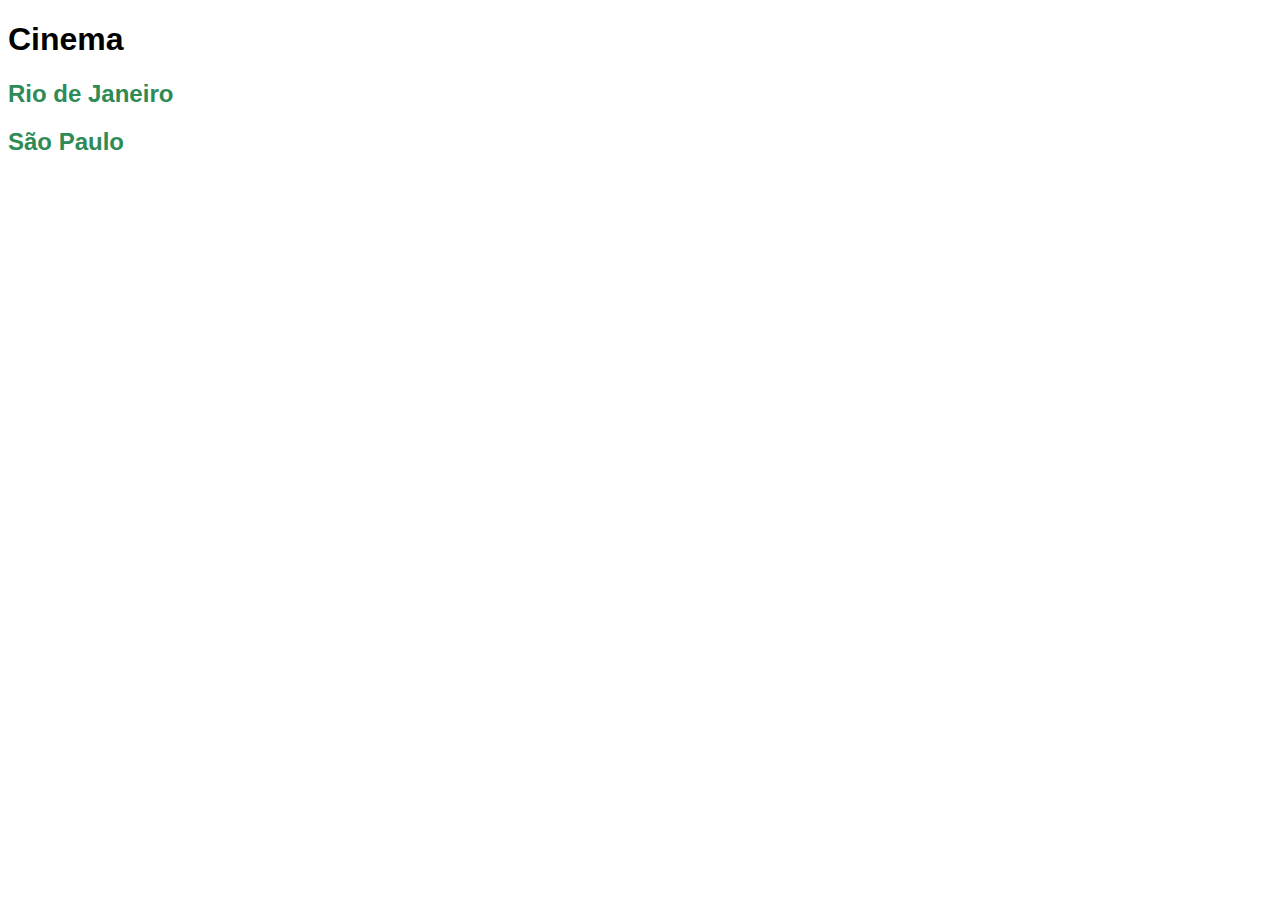
<file: index.html>
<!DOCTYPE html>
<html lang="pt-br">

<head>
  <meta charset="UTF-8">
  <meta name="viewport" content="width=device-width, initial-scale=1.0">
  <title>Cinema</title>
  <link rel="stylesheet" href="/css/estilo.css">

</head>

<body>
  <h1>Cinema</h1>
  <h2><a href="/estados/rj.html">Rio de Janeiro</a></h2>
  <h2><a href="/estados/sp.html">São Paulo</a></h2>



</body>

</html>
</file>
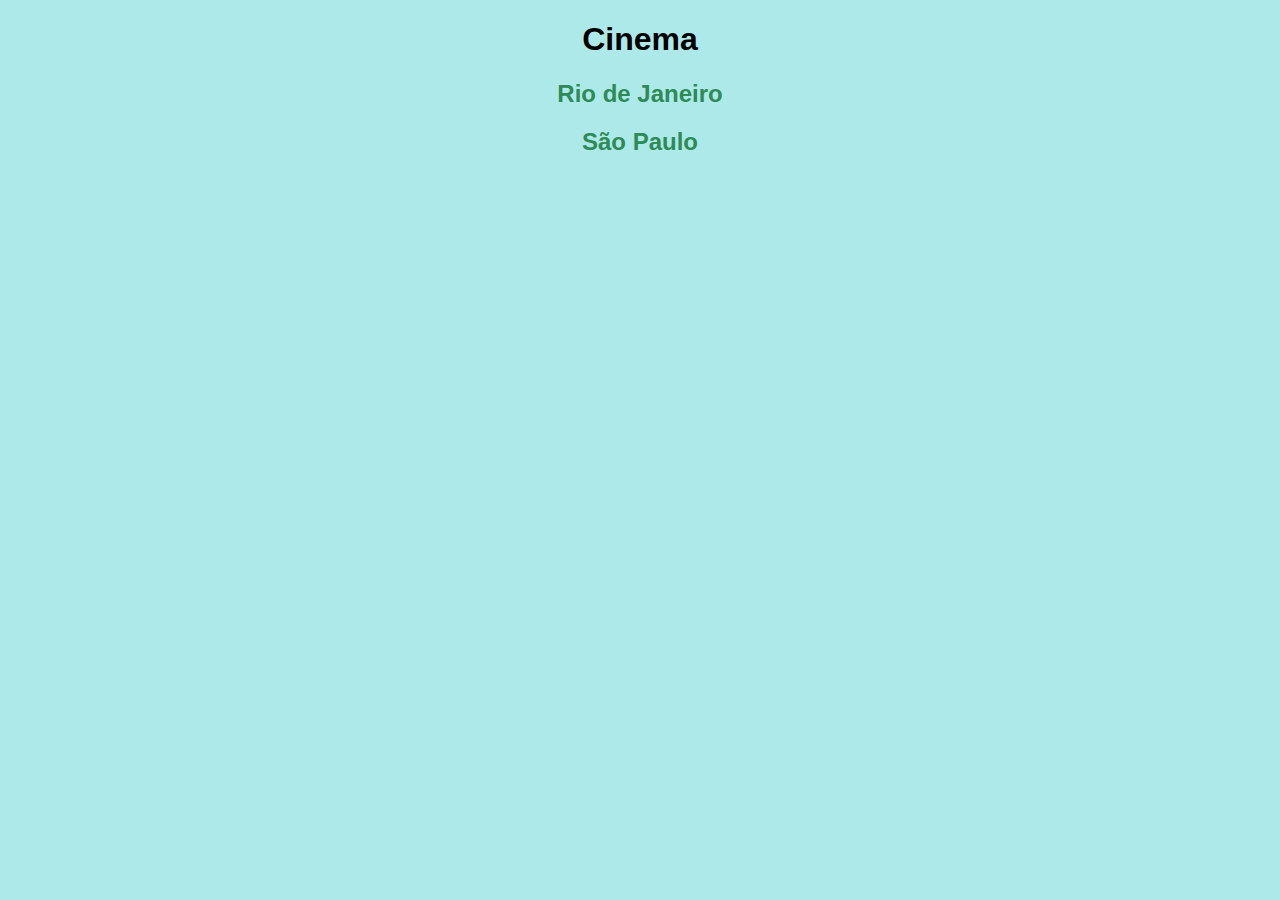
<file: pacote de donwload/index.html>
<!DOCTYPE html>
<html lang="pt-br">

<head>
  <meta charset="UTF-8">
  <meta name="viewport" content="width=device-width, initial-scale=1.0">
  <title>Cinema</title>
  <link rel="stylesheet" href="css/estilo.css">

</head>

<body>
  <h1>Cinema</h1>
  <h2><a href="estados/rj.html">Rio de Janeiro</a></h2>
  <h2><a href="estados/sp.html">São Paulo</a></h2>



</body>

</html>
</file>
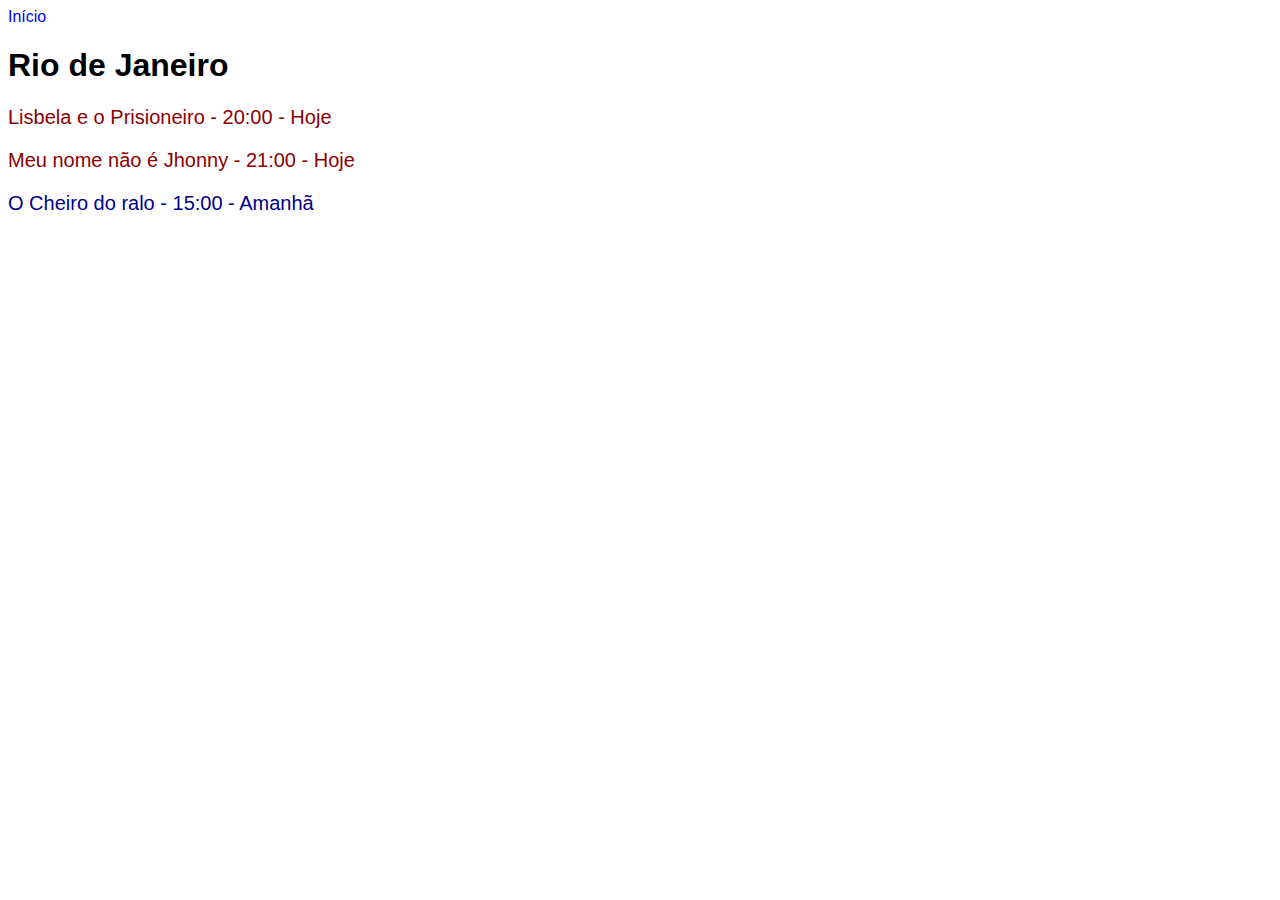
<file: estados/rj.html>
<!DOCTYPE html>
<html lang="pt-br">

<head>
  <meta charset="UTF-8">
  <meta name="viewport" content="width=device-width, initial-scale=1.0">
  <title>Cinema RJ</title>
  <link rel="stylesheet" href="/css/estilo.css">

</head>

<body>
  <a href="/index.html">Início</a>
  <h1>Rio de Janeiro</h1>
  <p class="hoje">Lisbela e o Prisioneiro - 20:00 - Hoje</p>
  <p class="hoje">Meu nome não é Jhonny - 21:00 - Hoje</p>
  <p class="amanha">O Cheiro do ralo - 15:00 - Amanhã</p>
  

</body>

</html>
</file>
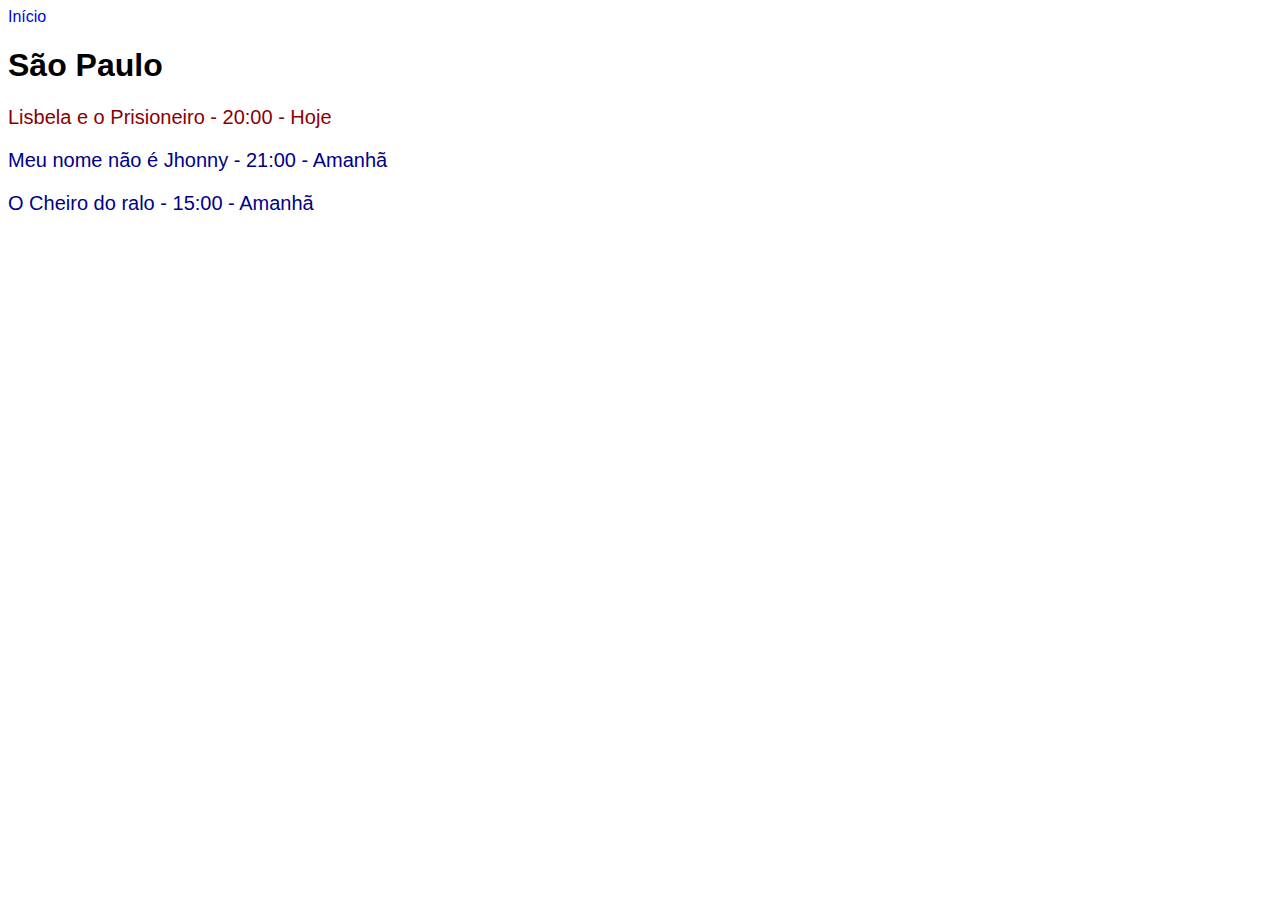
<file: estados/sp.html>
<!DOCTYPE html>
<html lang="pt-br">

<head>
  <meta charset="UTF-8">
  <meta name="viewport" content="width=device-width, initial-scale=1.0">
  <title>Cinema SP</title>
  <link rel="stylesheet" href="/css/estilo.css">

</head>

<body>
  <a href="/index.html">Início</a>
  <h1>São Paulo</h1>
  <p class="hoje">Lisbela e o Prisioneiro - 20:00 - Hoje</p>
  <p class="amanha">Meu nome não é Jhonny - 21:00 - Amanhã</p>
  <p class="amanha">O Cheiro do ralo - 15:00 - Amanhã</p>

</body>

</html>
</file>
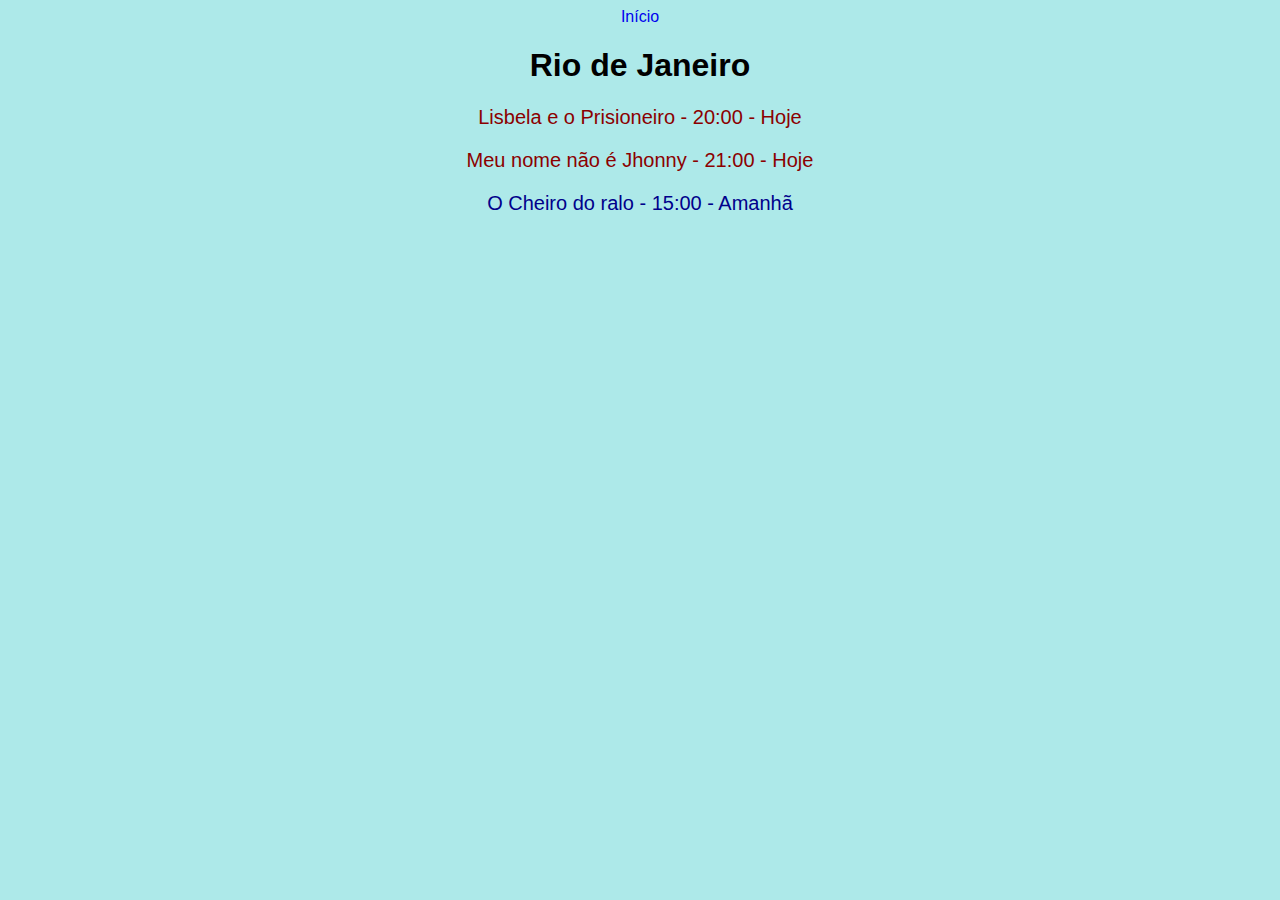
<file: pacote de donwload/estados/rj.html>
<!DOCTYPE html>
<html lang="pt-br">

<head>
  <meta charset="UTF-8">
  <meta name="viewport" content="width=device-width, initial-scale=1.0">
  <title>Cinema RJ</title>
  <link rel="stylesheet" href="../css/estilo.css">
</head>

<body>
  <a href="../index.html">Início</a>
  <h1>Rio de Janeiro</h1>
  <p class="hoje">Lisbela e o Prisioneiro - 20:00 - Hoje</p>
  <p class="hoje">Meu nome não é Jhonny - 21:00 - Hoje</p>
  <p class="amanha">O Cheiro do ralo - 15:00 - Amanhã</p>
  

</body>

</html>
</file>
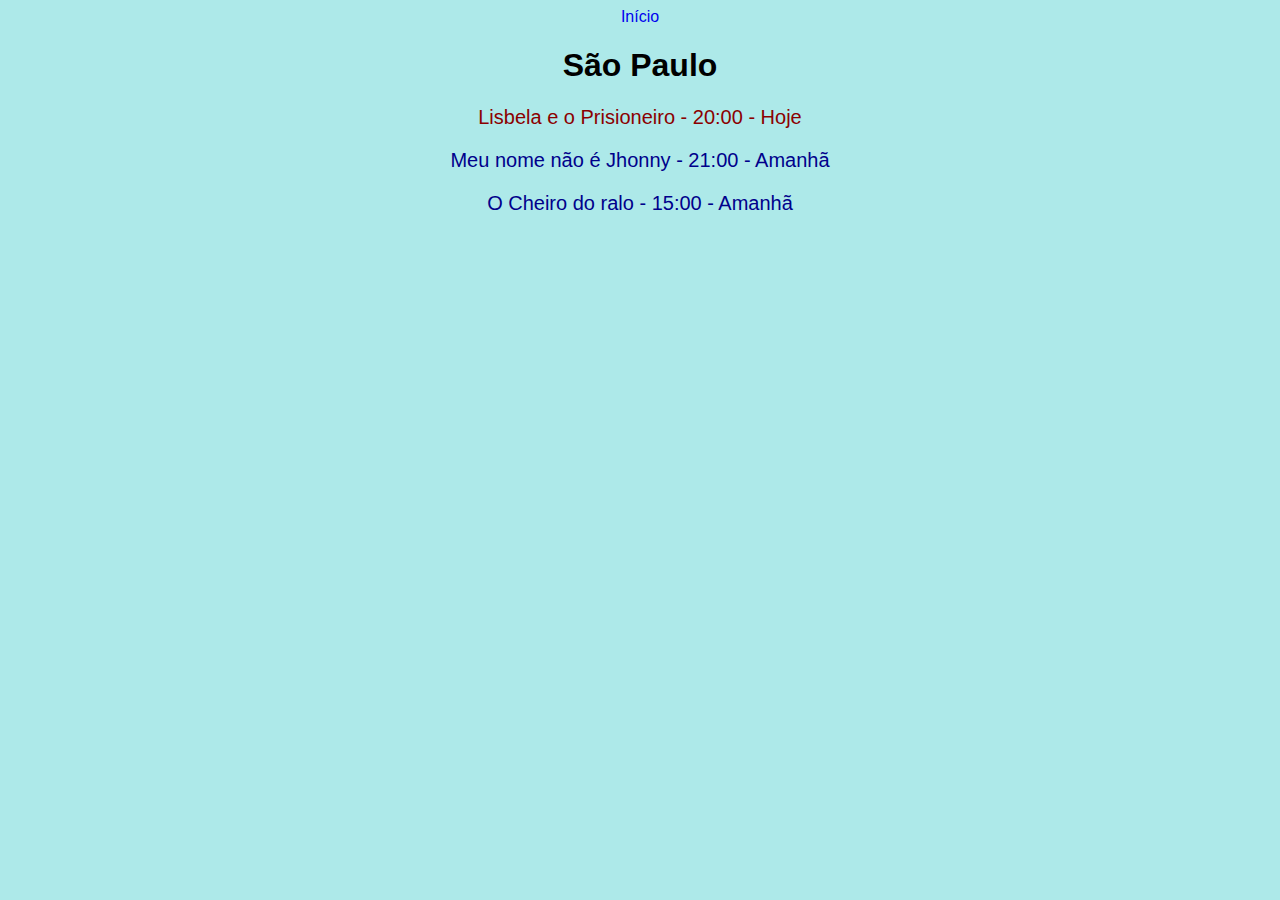
<file: pacote de donwload/estados/sp.html>
<!DOCTYPE html>
<html lang="pt-br">

<head>
  <meta charset="UTF-8">
  <meta name="viewport" content="width=device-width, initial-scale=1.0">
  <title>Cinema SP</title>
  <link rel="stylesheet" href="../css/estilo.css">

</head>

<body>
  <a href="../index.html">Início</a>
  <h1>São Paulo</h1>
  <p class="hoje">Lisbela e o Prisioneiro - 20:00 - Hoje</p>
  <p class="amanha">Meu nome não é Jhonny - 21:00 - Amanhã</p>
  <p class="amanha">O Cheiro do ralo - 15:00 - Amanhã</p>

</body>

</html>
</file>
<file: css/estilo.css>
body {
  font-family: Arial, Helvetica, sans-serif;
}
h2 a {
  color: seagreen;
}
.hoje {
  color: darkred;
}
.amanha {
  color: darkblue;
}
a {
  text-decoration: none;
}
p {
  font-size: 20px;
}
</file>
<file: pacote de donwload/css/estilo.css>
body {
  font-family: Arial, Helvetica, sans-serif;
  background: rgb(173, 233, 233);
  text-align: center;
}
h2 a {
  color: seagreen;
  
}
.hoje {
  color: darkred;
}
.amanha {
  color: darkblue;
}
a {
  text-decoration: none;
}
p {
  font-size: 20px;
}
</file>
